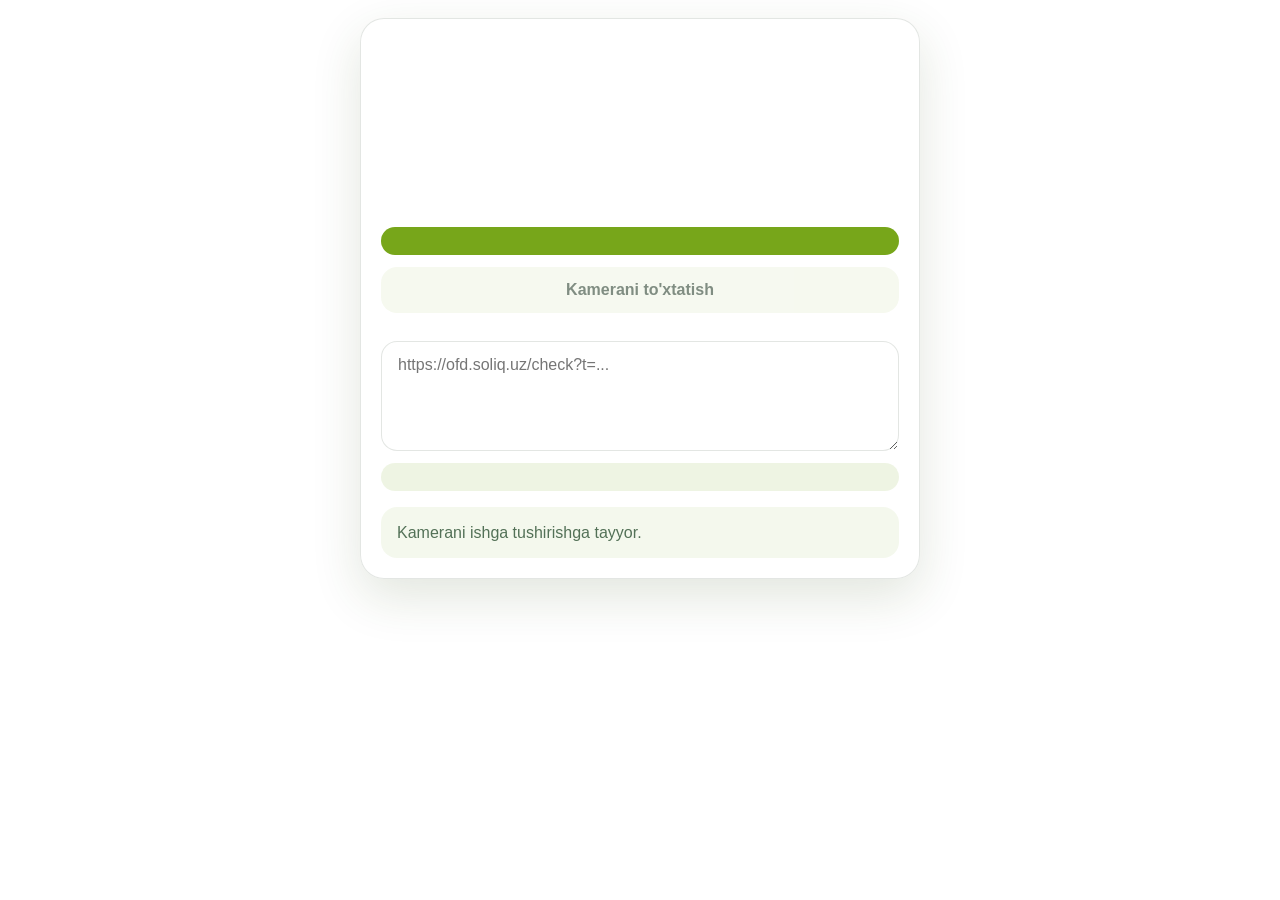
<file: scan.html>
<!doctype html>
<html lang="ru">
  <head>
    <meta charset="UTF-8" />
    <meta name="viewport" content="width=device-width, initial-scale=1.0, viewport-fit=cover" />
    <title>QR Scan</title>
    <link rel="stylesheet" href="scan.css" />
    <script src="https://telegram.org/js/telegram-web-app.js"></script>
  </head>
  <body>
    <main class="app">
      <section class="panel">
        <p class="eyebrow" id="eyebrow">Olma Bot</p>
        <h1 id="title">QR kodni skaner qiling</h1>
        <p class="description" id="description">
          Fiskal chekdagi QR kodni kameraga tuting yoki havolani qo'lda joylang.
        </p>

        <div class="video-shell">
          <video id="video" autoplay playsinline muted></video>
          <div class="scanner-frame"></div>
        </div>

        <div class="actions">
          <button id="startButton" class="primary">Kamerani yoqish</button>
          <button id="stopButton" class="secondary" disabled>Kamerani to'xtatish</button>
        </div>

        <div class="manual">
          <label for="manualInput" id="manualLabel">QR havolani qo'lda kiriting</label>
          <textarea
            id="manualInput"
            rows="3"
            placeholder="https://ofd.soliq.uz/check?t=..."
          ></textarea>
          <button id="manualSubmit" class="secondary">Yuborish</button>
        </div>

        <p class="status" id="status">Kamerani ishga tushirishga tayyor.</p>
      </section>
    </main>

    <script type="module" src="scan.js"></script>
  </body>
</html>
</file>
<file: scan.css>
:root {
  color-scheme: light;
  --bg: #eff5db;
  --panel: rgba(255, 255, 255, 0.86);
  --text: #18301c;
  --muted: #537157;
  --primary: #77a61a;
  --primary-dark: #638c13;
  --border: rgba(24, 48, 28, 0.12);
}

* {
  box-sizing: border-box;
}

body {
  margin: 0;
  min-height: 100vh;
  font-family: "Avenir Next", "Segoe UI", sans-serif;
  color: var(--text);
}

.app {
  min-height: 100vh;
  padding: 18px;
}

.panel {
  max-width: 560px;
  margin: 0 auto;
  background: var(--panel);
  border: 1px solid var(--border);
  border-radius: 24px;
  padding: 20px;
  box-shadow: 0 18px 50px rgba(47, 81, 18, 0.14);
  backdrop-filter: blur(10px);
}

.eyebrow {
  margin: 0 0 8px;
  font-size: 12px;
  font-weight: 700;
  letter-spacing: 0.14em;
  text-transform: uppercase;
  color: var(--muted);
}

h1 {
  margin: 0;
  font-size: 28px;
  line-height: 1.1;
}

.description {
  margin: 10px 0 18px;
  color: var(--muted);
  line-height: 1.5;
}

.actions,
.manual {
  display: grid;
  gap: 12px;
  margin-top: 16px;
}

button,
textarea {
  font: inherit;
}

button {
  border: 0;
  border-radius: 16px;
  padding: 14px 16px;
  cursor: pointer;
  transition: transform 160ms ease, opacity 160ms ease, background 160ms ease;
}

button:disabled {
  cursor: not-allowed;
  opacity: 0.55;
}

button:not(:disabled):active {
  transform: translateY(1px);
}

.primary {
  background: var(--primary);
  color: white;
  font-weight: 700;
}

.primary:hover:not(:disabled) {
  background: var(--primary-dark);
}

.secondary {
  background: rgba(119, 166, 26, 0.12);
  color: var(--text);
  font-weight: 600;
}

textarea {
  width: 100%;
  padding: 14px 16px;
  border-radius: 16px;
  border: 1px solid var(--border);
  resize: vertical;
  min-height: 110px;
}

label {
  font-size: 14px;
  font-weight: 700;
}

.status {
  margin: 16px 0 0;
  padding: 14px 16px;
  border-radius: 16px;
  background: rgba(119, 166, 26, 0.08);
  color: var(--muted);
  line-height: 1.45;
}

@media (max-width: 640px) {
  .app {
    padding: 12px;
  }

  .panel {
    padding: 16px;
    border-radius: 20px;
  }

  h1 {
    font-size: 24px;
  }
}
</file>
